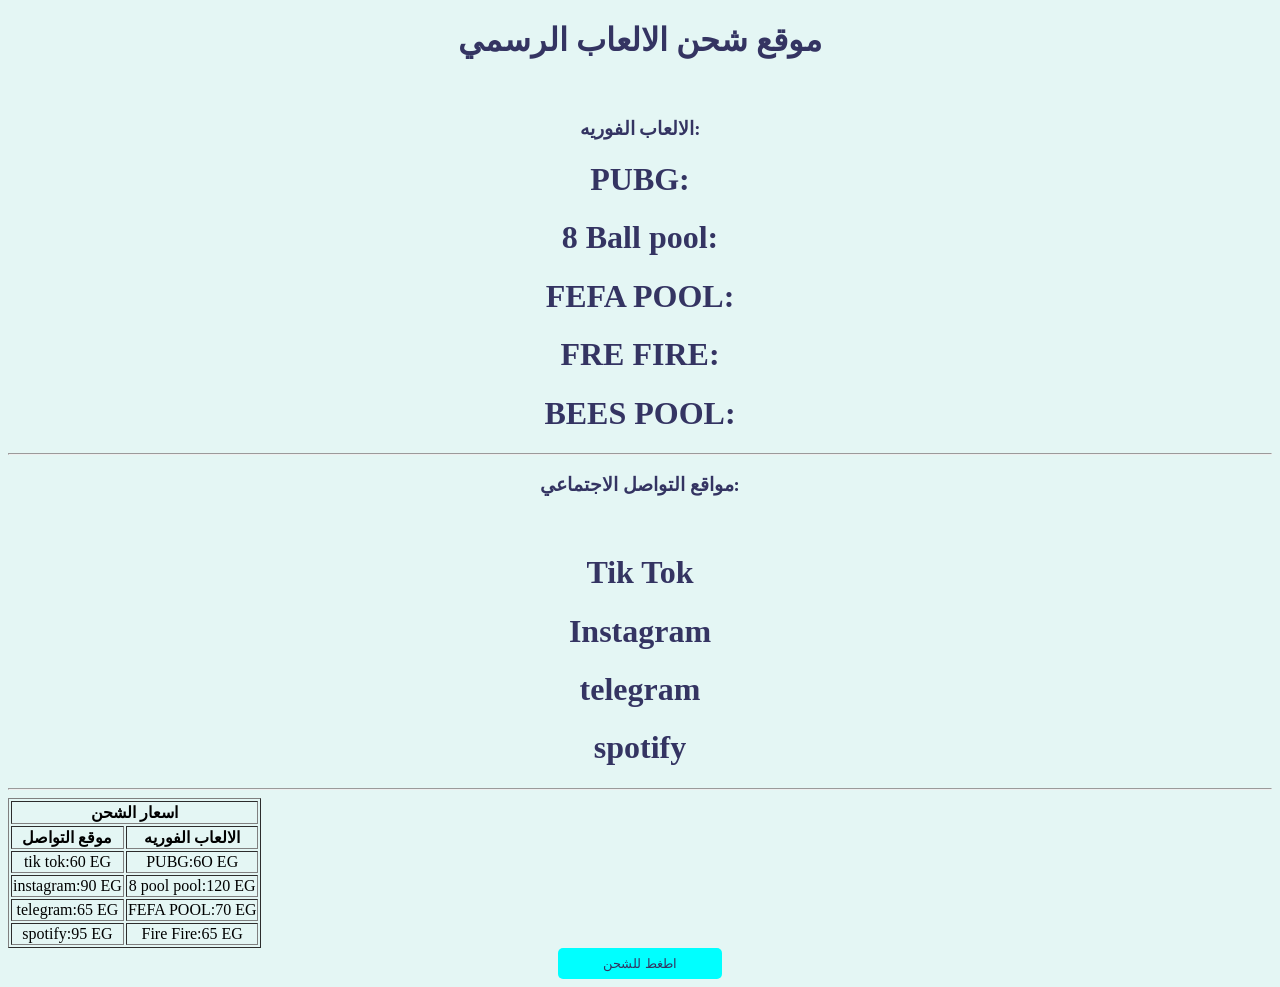
<file: index.html>
<!DOCTYPE html>
<html lang="en">
<head>
    <meta charset="UTF-8">
    <meta name="viewport" content="width=device-width, initial-scale=1.0">
    <title>Document</title>
    <link rel="stylesheet" href="./styel.css">
</head>
<body>
<h1>موقع شحن الالعاب الرسمي</h1>
<br>
<h3>الالعاب الفوريه:</h3>
<h1>PUBG:</h1>
<H1>8 Ball pool:</H1>
<H1>FEFA POOL:</H1>
<h1>FRE FIRE:</h1>
<H1>BEES POOL:</H1>
 <HR>
    <H3>مواقع التواصل الاجتماعي:</H3>
    <BR>
        <H1>Tik Tok</H1>
        <h1>Instagram</h1>
        <h1>telegram</h1>
        <h1>spotify</h1>
        <hr>
        <table border="1">
            <tr>
                <th colspan="2">اسعار الشحن</th>
            </tr>
            <tr>
                <th>موقع التواصل</th>
                <th>الالعاب الفوريه</th>
            </tr>
            <tr>
                <td>tik tok:60 EG</td>
                <td>PUBG:6O EG</td>
            </tr>
            <tr>
                <td>instagram:90 EG </td>
                <td>8 pool pool:120 EG</td>
            </tr>
            <td>telegram:65 EG</td>
            <td>FEFA POOL:70 EG</td>
        </tr>
        <tr>
            <td>spotify:95 EG</td>
            <td>Fire Fire:65 EG</td>
        </tr>
        </table>
        <a href="./index2.html"><button>اطغط للشحن</button></a>
</body>
</html>
</file>
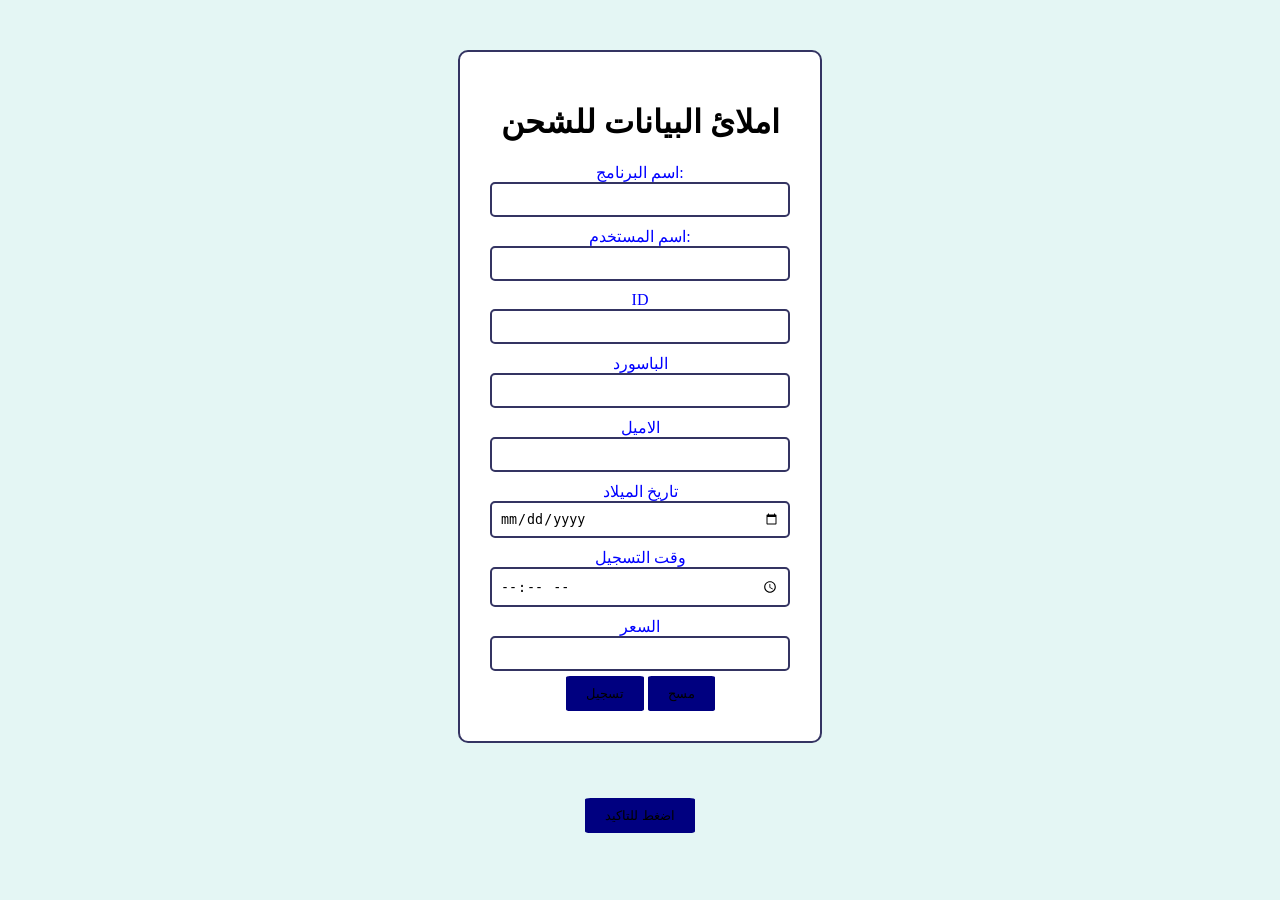
<file: index2.html>
<!DOCTYPE html>
<html lang="en">
<head>
    <meta charset="UTF-8">
    <meta name="viewport" content="width=device-width, initial-scale=1.0">
    <title>Document</title>
    <link rel="stylesheet" href="./styel2.css">
</head>
<body>
    <form>
        <h1>املائ البيانات للشحن</h1>
        <label>اسم البرنامج:</label>
        <input type="text">
        <br>
        <label>اسم المستخدم:</label>
        <input type="text">
        <br>
        <label>ID</label>
        <input type="number">
        <br>
        <label>الباسورد</label>
        <input type="password">
        <br>
        <label>الاميل</label>
        <input type="email">
        <br>
        <label>تاريخ الميلاد</label>
        <input type="date">
        <br>
        <label>وقت التسجيل</label>
        <input type="time">
        <br>
        <label>السعر</label>
        <input type="number">
        <button type="submit">تسجيل</button>
        <button type="reset">مسح</button>
    </form>
    <a href="./index3.html"><button>اضغط للتاكيد</button></a>
</body>
</html>
</file>
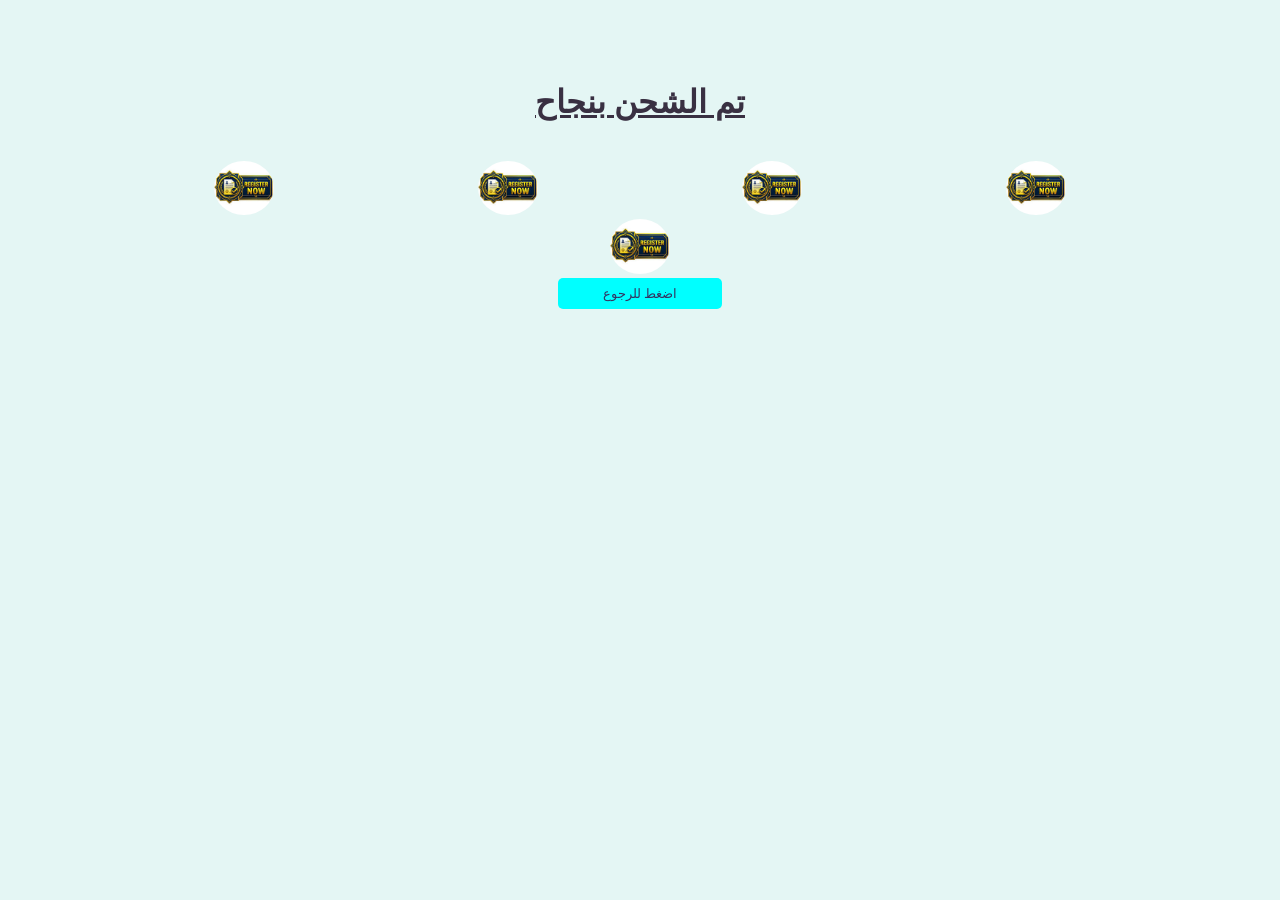
<file: index3.html>
<!DOCTYPE html>
<html lang="en">
<head>
    <meta charset="UTF-8">
    <meta name="viewport" content="width=device-width, initial-scale=1.0">
    <title>Document</title>
    <link rel="stylesheet" href="./styel3.css">
</head>
<body>
    <br><br><br>
    <h1>تم الشحن بنجاح</h1>
<br>
<img src="./images.jfif">
<img src="./images.jfif">
<img src="./images.jfif">
<img src="./images.jfif">
<img src="./images.jfif">
<br>
<a href="./index.html"><button>اضغط للرجوع</button></a>
</body>
</html>
</file>
<file: styel.css>
body{
    background-color:#e4f6f4;
    text-align: center;
}
h1{
    color: rgb(52, 52, 98);
}
h3{
    color: rgb(52, 52, 98);
}
button{
    color:rgb(52, 52, 98);
    background-color: aqua;
    transition:0.5;
    border: none;
    padding: 8px 45px;
    border-radius:5px;
}
button:hover{
    background-color: red;
    color: black;
    transform: scale(2);
}
</file>
<file: styel2.css>
body{
    text-align: center;
    background-color: #e4f6f4;
}
form{
    background-color: white;
    width: 300px;
    border: 2px solid rgba(52, 52, 98);
    border-radius: 10px;
    margin: 50px auto;
    padding:30px;
}
label{
    color: blue;
    display: block;
    margin-top: 10px;
}
h1{
    color: black;
}
input{
    border:2px solid rgba(52, 52, 98);
    padding:8px;
    border-radius:5px;
    width:100%;
    box-sizing: border-box;
}
button{
border-radius:5%;
border: none white;
background-color: navy;
padding:10px 20px;
margin-top:5px;
}
button:hover{
    background-color: aqua;
    color: black;
    transform: scale(2);
}
input:focus{
    background-color: lightblue;
    outline:0.7 solid blue;
}
</file>
<file: styel3.css>
body{
    background-color:#e4f6f4;
    text-align: center;
}
h1{
    text-decoration: underline;
    color:rgb(57, 48, 66);
}
img{
    width:60PX;
    border-radius:50%;
    margin: auto 100PX;
    position: relative;
    animation: move 2s infinite alternate;
}
@keyframes move{
    to{
        transform: translateY(100px) scale(2);
    }
}
button{
    color:rgb(52, 52, 98);
    background-color: aqua;
    transition:0.5;
    border: none;
    padding: 8px 45px;
    border-radius:5px;
}
button:hover{
    background-color: red;
    color: black;
    transform: scale(2);
}
</file>
